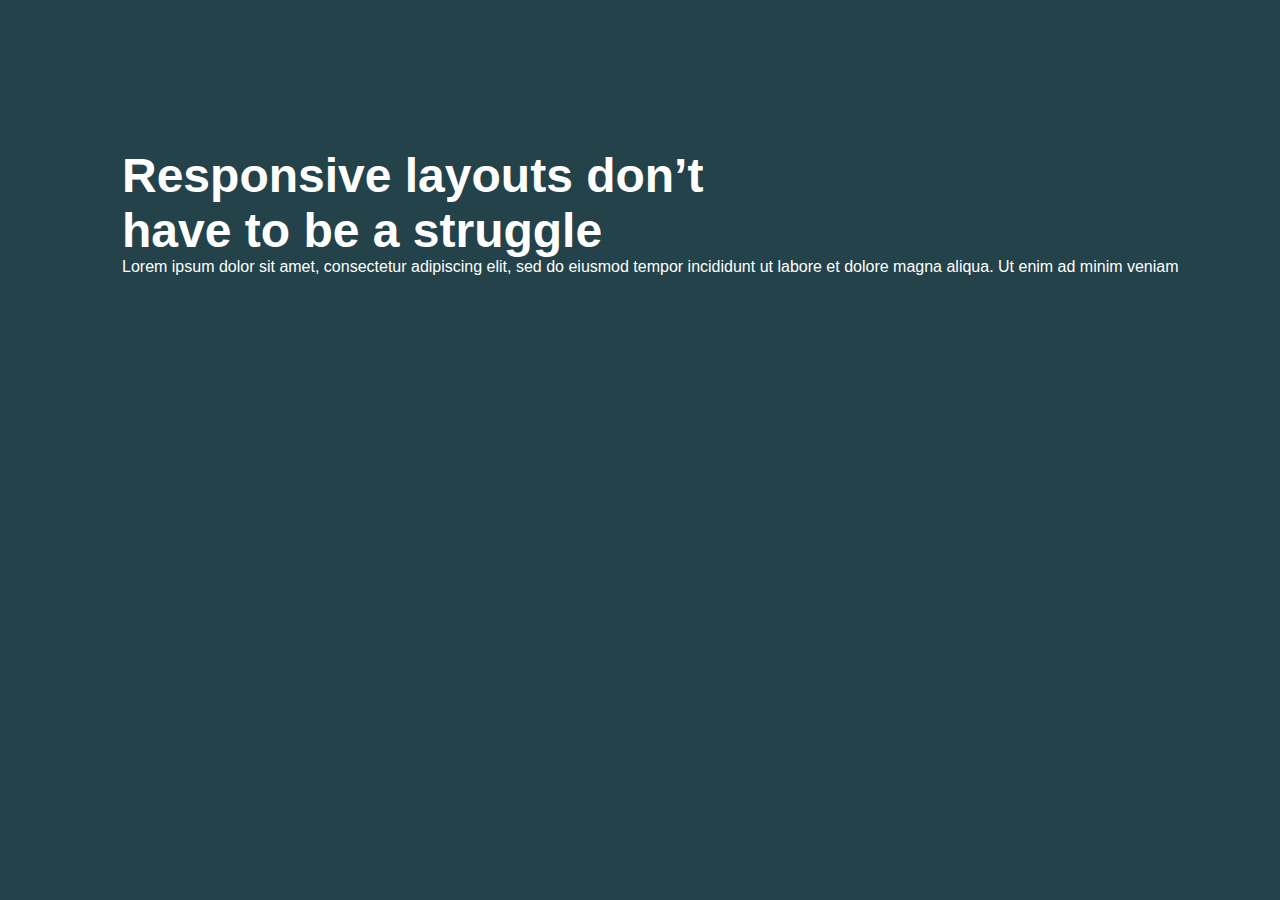
<file: 01/index.html>
<!DOCTYPE html>
<html lang="en">
	<head>
		<meta charset="UTF-8" />
		<meta name="viewport" content="width=device-width, initial-scale=1.0" />
		<link rel="stylesheet" href="style.css" />
		<title>Document</title>
	</head>
	<body>
		<main>
			<div class="main-title">
				<h1>
					Responsive layouts don’t <br />
					have to be a struggle
				</h1>
				<p>
					Lorem ipsum dolor sit amet, consectetur adipiscing elit, sed do
					eiusmod tempor incididunt ut labore et dolore magna aliqua. Ut enim ad
					minim veniam
				</p>
			</div>
		</main>
	</body>
</html>
</file>
<file: 01/style.css>
* {
	box-sizing: border-box;
	margin: 0;
	padding: 0;
	background-color: #23424a;
	color: white;
	font-family: "Lucida Sans", "Lucida Sans Regular", "Lucida Grande",
		"Lucida Sans Unicode", Geneva, Verdana, sans-serif;
}
.main-title {
	padding-left: 122px;
	margin-top: 148px;
}
h1 {
	font-size: 48px;
}
</file>
